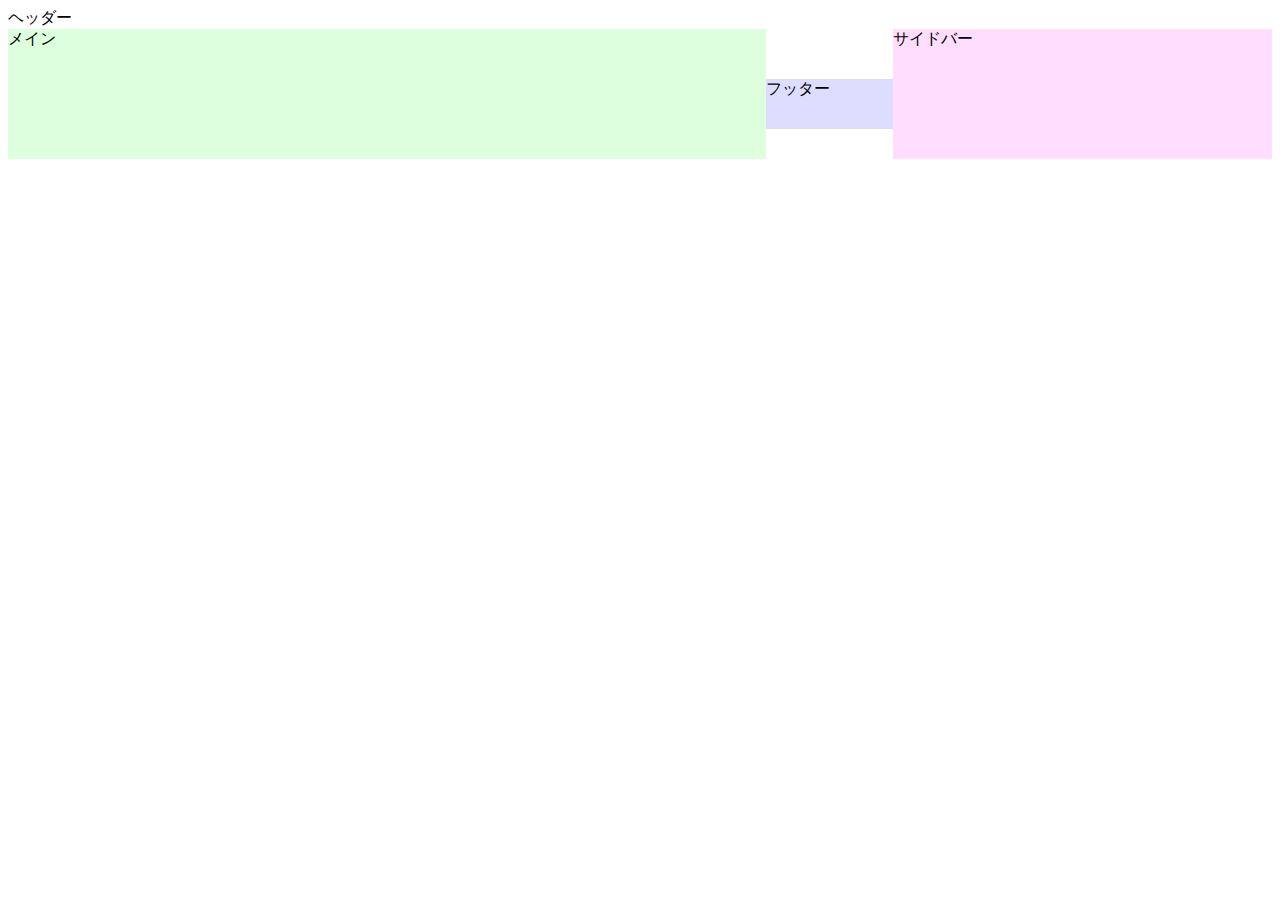
<file: techacademy_web/WebContent/Lesson14/chapter9-3-9/index.html>
<html lang="ja">
    <head>
        <meta charset="UTF-8">
        <title>HTML/CSS</title>
        <link rel="stylesheet" href="style.css" />
    </head>
    <body>
        <header>
            ヘッダー
        </header>
        <div id="wrapper" class="clearfix">
            <div id="main">
                メイン
            </div>
            <aside>
                サイドバー
            </aside>
        </div>
        <footer>
            フッター
        </footer>
    </body>
</html>
</file>
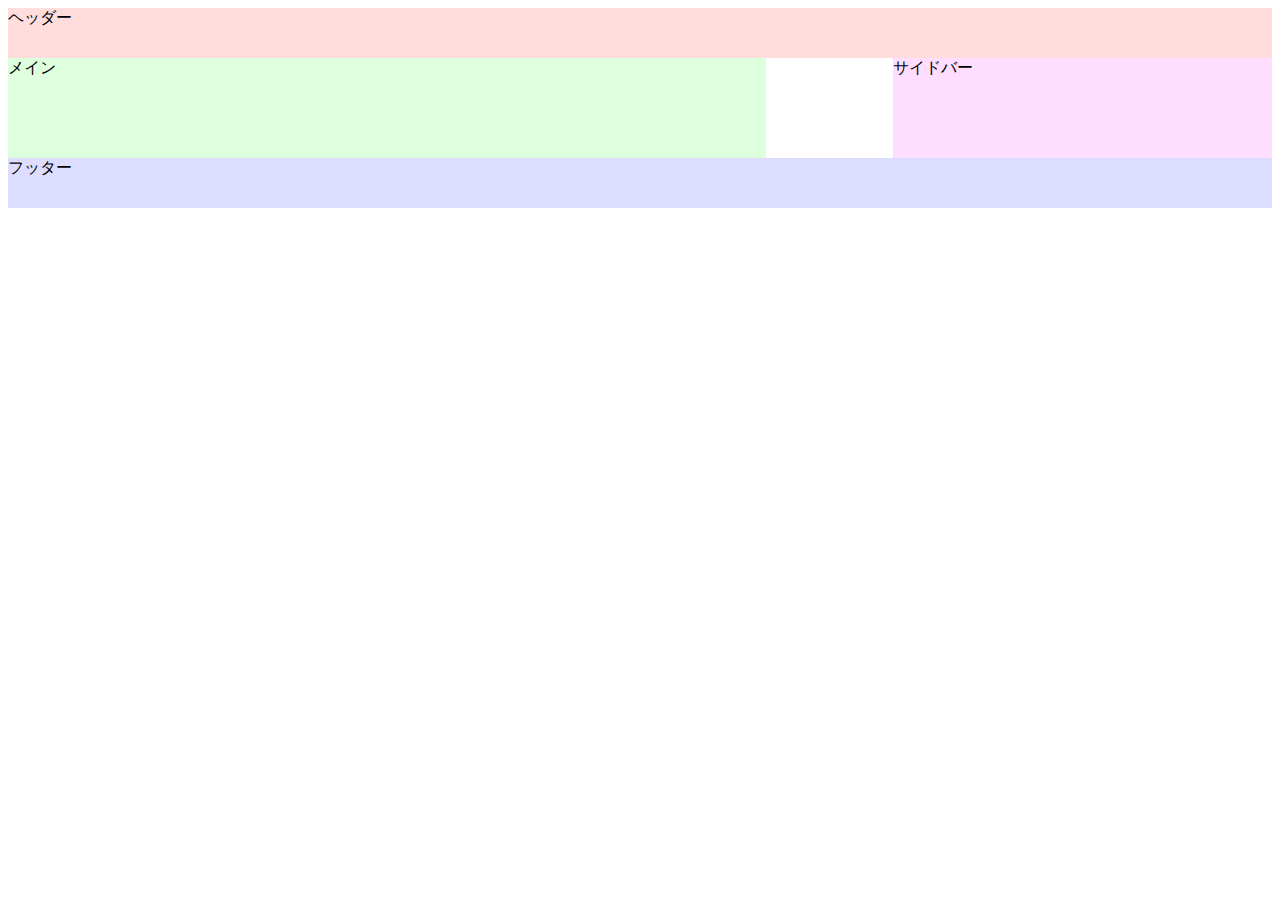
<file: techacademy_web/WebContent/Lesson14/chapter3-3/08_wrapper.htm>
<!DOCTYPE html>
<html lang="ja">
    <head>
        <meta charset="UTF-8">
        <title>HTML/CSS</title>
        <link rel="stylesheet" href="style01.css" />
    </head>
    <body>
        <header>
            ヘッダー
        </header>
        <div id="wrapper">
            <div id="main">
                メイン
            </div>
            <aside>
                サイドバー
            </aside>
        </div>
        <footer>
            フッター
        </footer>
    </body>
</html>
</file>
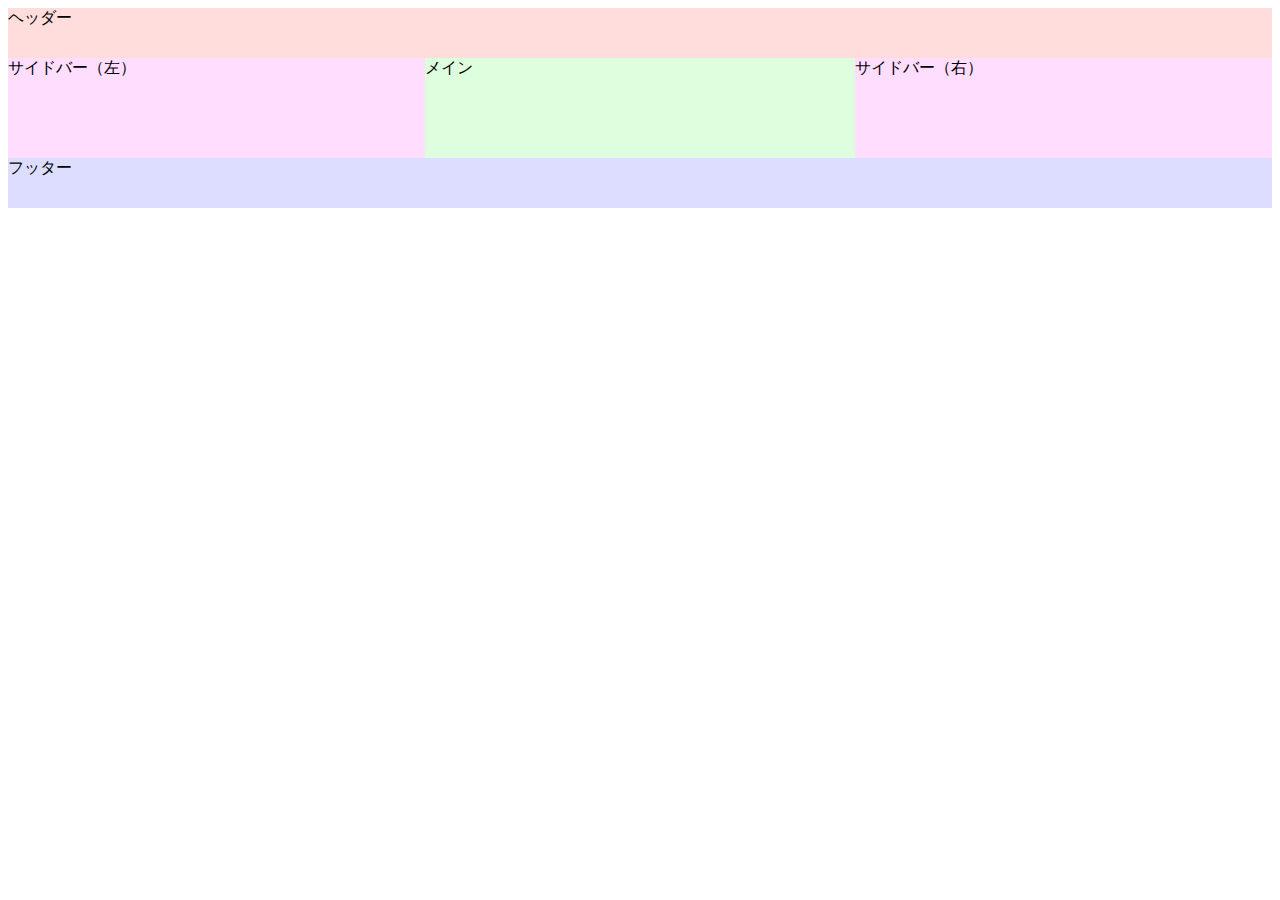
<file: techacademy_web/WebContent/Lesson14/chapter9-3-4/09_layout.html>
<!DOCTYPE html>
<html lang="ja">
    <head>
        <meta charset="UTF-8">
        <title>HTML/CSS</title>
        <link rel="stylesheet" href="style02.css" />
    </head>
    <body>
        <header>
            ヘッダー
        </header>
        <div id="wrapper">
            <aside class="left">
                サイドバー（左）
            </aside>
            <div id="main">
                メイン
            </div>
            <aside class="right">
                サイドバー（右）
            </aside>
        </div>
        <footer>
          フッター
        </footer>
    </body>
</html>
</file>
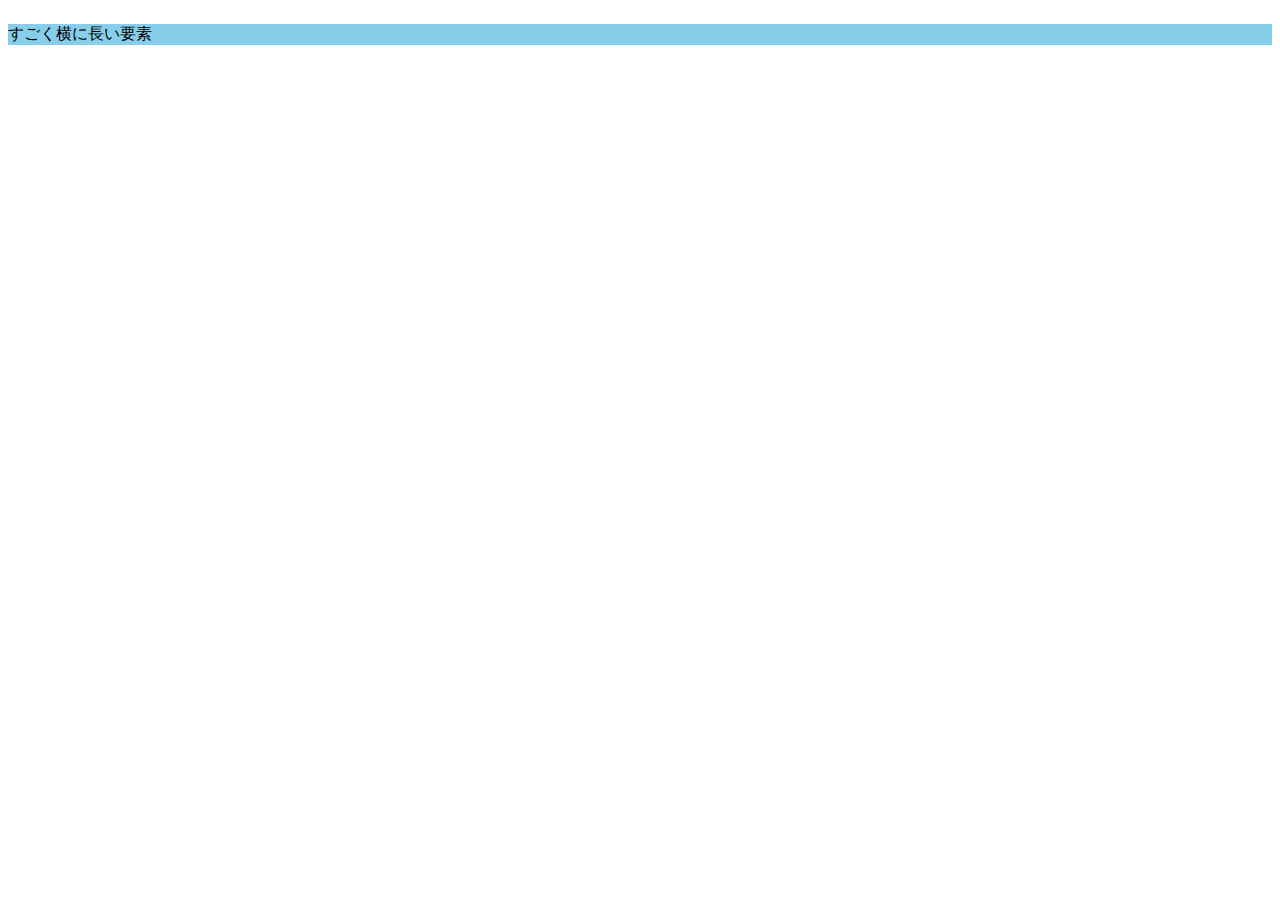
<file: techacademy_web/WebContent/Lesson14/chapter9-3-9/index2.html>
<!DOCTYPE html>
<html lang="ja">
<head>
<meta charset="UTF-8">
<title>HTML/CSS</title>
<link rel="stylesheet" href="style2.css"/>
</head>
<body>
<div class="box">
<p class="long">すごく横に長い要素</p>
</div>
</body>
</html>
</file>
<file: techacademy_web/WebContent/Lesson14/chapter9-3-9/style.css>
#main{
    float:left;
    width:60%;
    height:130px;
    background:#ddffdd;
}
aside{
    float:right;
    width:30%;
    height:130px;
    background-color:#ffddff;
}
footer{
    margin-top:50px;
    height:50px;
    background-color:#ddddff
    
}
clearfix::after{
    content:'';
    display:block;
    clear:both;
    
}
</file>
<file: techacademy_web/WebContent/Lesson14/chapter3-3/style01.css>
header{
	height:50px;
	background-color:#ffdddd;
}
#wrapper{
	height:100px;
	display:flex;
	justify-content:space-between;
}
#main{
	width:60%;
	background-color:#ddffdd;
}
aside{
	width:30%;
	background-color:#ffddff;
}
footer{
	height:50px;
	background-color:#ddddff;
}
</file>
<file: techacademy_web/WebContent/Lesson14/chapter9-3-4/style02.css>
header{
	height:50px;
	background-color:#ffdddd;
}
#wrapper{
	height:100px;
	display:flex;
	justyfy-content:space-between;
}
#main{
	width:34%;
	background-color:#ddffdd;
}
aside{
	width:33%;
	background-color:#ffddff;
}
footer{
	height:50px;
	background-color:#ddddff
}
</file>
<file: techacademy_web/WebContent/Lesson14/chapter9-3-9/style2.css>
.long{
   width:200%;
   background:skyblue;
}
.box{
 overflow:hidden;
 
 }
</file>
